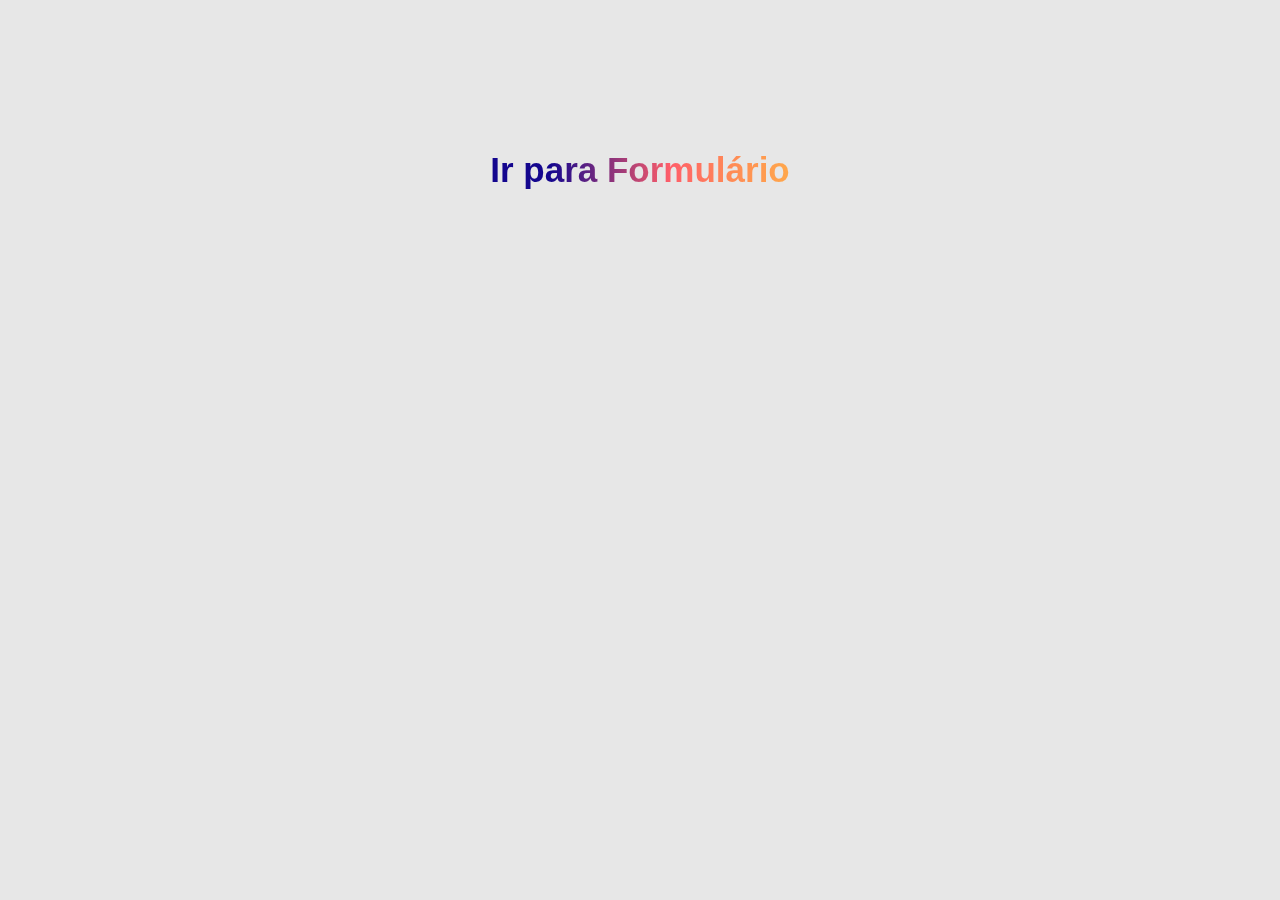
<file: index.html>
<!DOCTYPE html>
<html lang="pt-br">
<head>
 <meta charset="UTF-8" />
 <meta name="viewport" content="width=device-width, initial-scale=1.0" />
 <meta http-equiv="X-UA-Compatible" content="IE=edge" />
 <link rel="stylesheet" href="style.css" />
 <title>Home</title>
</head>
<body>
 <h1 class="titulo"><a href="form.html">Ir para Formulário</a></h1>
</body>
</html>
</file>
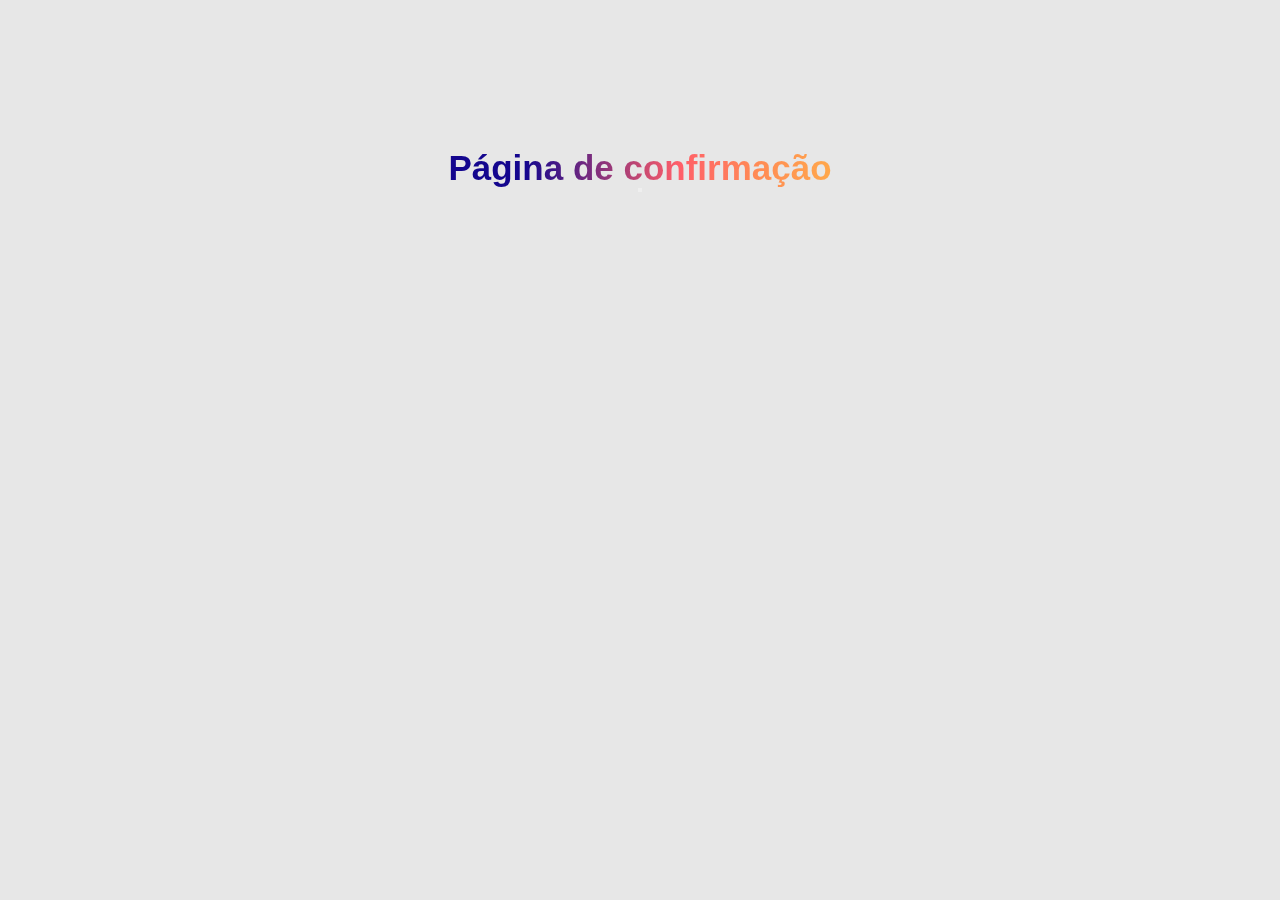
<file: confirmation.html>
<!DOCTYPE html>
<html>
<head>
    <meta charset='utf-8'>
    <meta http-equiv='X-UA-Compatible' content='IE=edge'>
    <title>Page Title</title>
    <meta name='viewport' content='width=device-width, initial-scale=1'>
    <link rel='stylesheet' type='text/css' media='screen' href='style.css'>
    <script src='script.js'></script>
</head>
<body>
    <h1 class="titulo"> Página de confirmação </h1>

    <button main id="data"></main>

</body>

<script>
    // Função que faz download de objeto json
    function downloadObjectAsjson(exportObj) {
        var dataStr = "data:text/json;charset=utf-8," + encodeURIComponent(exportObj);
        var downloadAnchorNote = document.createElement('a');
        downloadAnchorNote.setAttribute("href", dataStr);
        downloadAnchorNote.setAttribute("download", "meuArquivo.json");
        document.body.appendChild(downloadAnchorNote); // required for firefox
        downloadAnchorNote.click();
        downloadAnchorNote.remove();
    }

    // Obtem item salvo na memória local
    const json = localStorage.getItem('form');

    // Chama função para download de arquivo
    downloadObjectAsjson(json)

    const obj = JSON.parse(json);

    for (key in obj) {
        const markup = `
        <div>
            <span>${key} : ${obj[key]}</span>
        </div>
         `;
        document.getElementById('data').innerHTML += markup;
    }

</script>

</html>
</file>
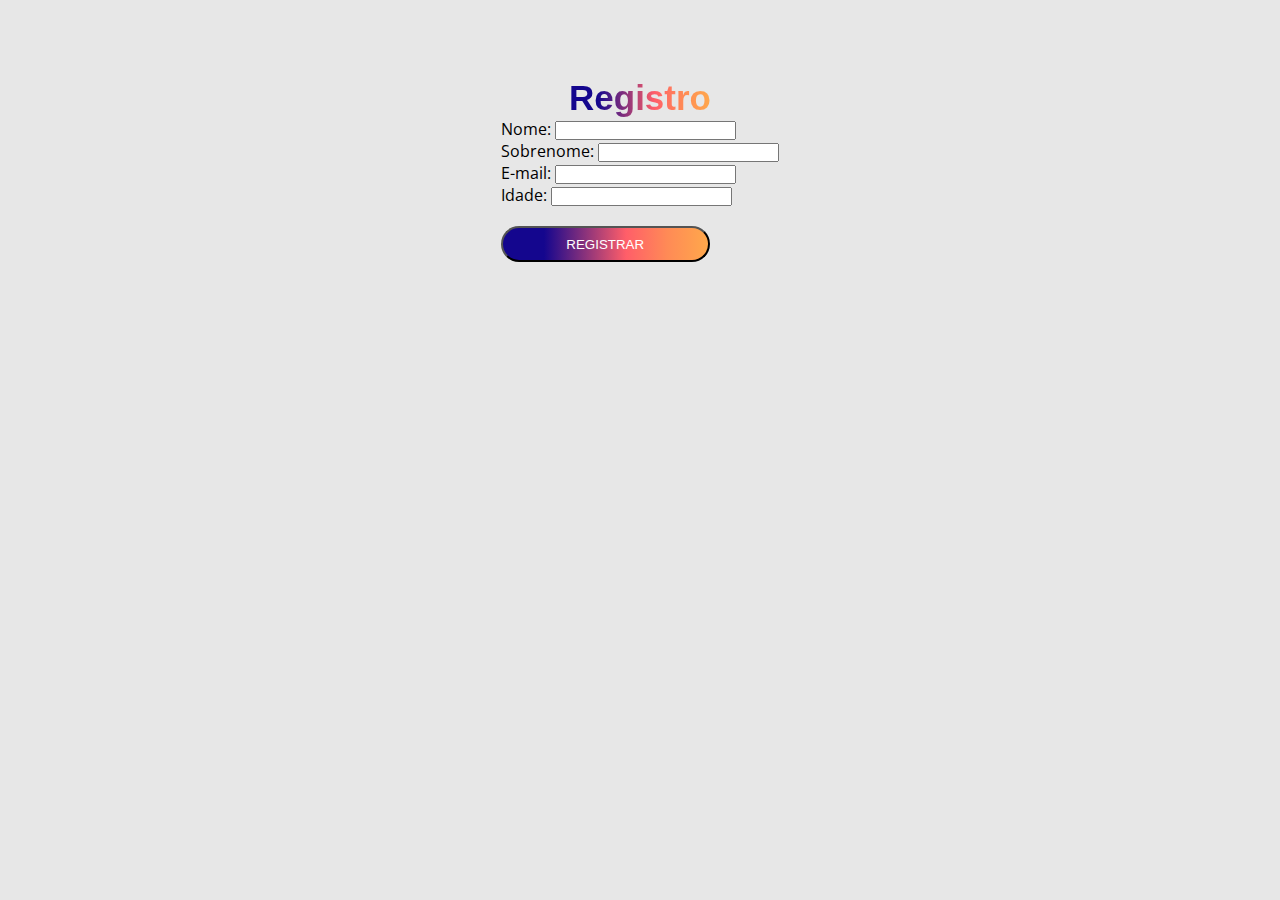
<file: form.html>
<!DOCTYPE html>
<html lang="pt-br">

<head>
    <meta charset="UTF-8" />
    <meta name="viewport" content="width=device-width, initial-scale=1.0" />
    <meta http-equiv="X-UA-Compatible" content="IE=edge" />
    <link rel="stylesheet" href="style.css" />
    <title>Formulário</title>
</head>

<body>
    <h1 class="titulo">Registro</h1>
    <div class="container">
        <form id="registro" class="form">
            <div class="campo-formulario">
                <label for="nome">Nome:</label>
                <input type="text" name="nome" id="nome" autocomplete="off">
                <small></small>
            </div>

            <div class="campo-formulario">
                <label for="sobrenome">Sobrenome:</label>
                <input type="text" name="sobrenome" id="sobrenome" autocomplete="off">
                <small></small>
            </div>

            <div class="campo-formulario">
                <label for="email">E-mail:</label>
                <input type="text" name="email" id="email" autocomplete="off">
                <small></small>
            </div>

            <div class="campo-formulario">
                <label for="idade">Idade:</label>
                <input type="number" name="idade" id="idade" autocomplete="off">
                <small></small>
            </div>

            <div class="campo-formulario">
                <input class="btn" type="submit" value="Registrar">
            </div>
        </form>
    </div>

    <script src="script.js"></script>

</body>

</html>
</file>
<file: style.css>
/* Importa fonte Open Sans */
@import url('https://fonts.googleapis.com/css?family=Open+Sans&display=swap');

/* Define variáveis para Cores */
:root {
    --error-color: #dc3545;
    --success-color: #28a745;
    --warning-color: #ffc107;
}

/* Zera configurações globais*/
* {
    margin: 0;
    padding: 0;
    box-sizing: border-box;
}

body {
    font-family: 'Open Sans', sans-serif;
    font-size: 16px;
    background-color: #e7e7e7;
    display: flex;
    flex-direction: column;
    justify-content: center;
    align-items: center;
    min-height: 300px;
    margin: 0;
}

.titulo {
    -webkit-text-fill-color: transparent;
    background-image: linear-gradient(to right, #14068e 20%, #ff5e69 60%, #ff8a56 80%, #ffa84b);
    -webkit-background-clip: text;
    background-clip: text;
    font-family: Verdana, Tahoma, sans-serif;
    font-size: 35px;
    margin-top: 40px;
}

.btn {
    width: 75%;
    padding: 3%;
    border-radius: 20px;
    z-index: auto;
    background: #ffa84b;
    background-image: linear-gradient(to right, #14068e 20%, #ff5e69 60%, #ff8a56 80%, #ffa84b);
    color: #fff;
    text-transform: uppercase;
    margin-top: 20px;
}

.btn:hover {
    cursor: pointer;
}

.btn:focus {
    outline: none;
}
</file>
